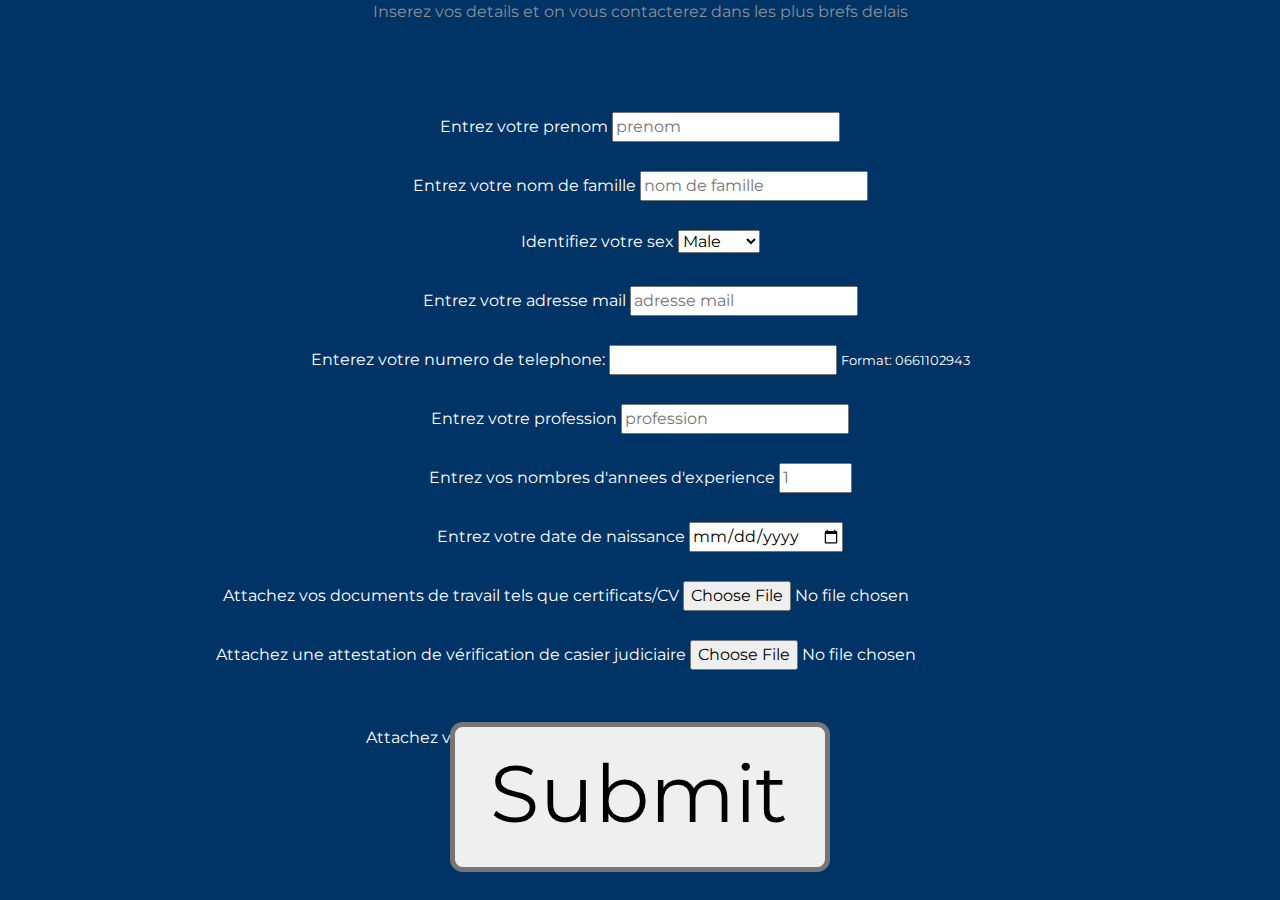
<file: forms.html>
<!DOCTYPE html>
<html lang="en" dir="ltr">

<head>
  <meta charset="utf-8">
  <title>Forms</title>
  <link rel="stylesheet" href="css/styles.css">







  <link rel="stylesheet" href="https://maxcdn.bootstrapcdn.com/bootstrap/4.0.0/css/bootstrap.min.css" integrity="sha384-Gn5384xqQ1aoWXA+058RXPxPg6fy4IWvTNh0E263XmFcJlSAwiGgFAW/dAiS6JXm" crossorigin="anonymous">
  <link rel="stylesheet" href="css/styles.css">

  <link rel="preconnect" href="https://fonts.gstatic.com">
  <link rel="preconnect" href="https://fonts.gstatic.com">
  <link href="https://fonts.googleapis.com/css2?family=Montserrat:wght@100;400;900&family=Ubuntu:ital,wght@0,300;0,400;0,500;0,700;1,300;1,400;1,500;1,700&display=swap" rel="stylesheet">
  <link rel="preconnect" href="https://fonts.gstatic.com">
<link href="https://fonts.googleapis.com/css2?family=Averia+Serif+Libre:wght@700&display=swap" rel="stylesheet">



</head>

<body class="form">


  <p style="text-align:center;">Inserez vos details et on vous contacterez dans les plus brefs delais</p>


<br /><br /><br />

  <form action="mailto:mslaoui.ieu2016@student.ie.edu" method="post" enctype="text/plain" style="text-align:center;">
    <label for="">Entrez votre prenom</label>
    <input type="text" name="Prenom" value="" placeholder="prenom" required><br><br>
    <label for="" >Entrez votre nom de famille</label>
    <input type="text" name="Nom de Famille" value="" placeholder="nom de famille" required><br><br>
    <label for="sex">Identifiez votre sex</label>
<select id="sex" name="sex" required>
  <option value="Male">Male</option>
  <option value="Female">Female</option>
</select><br><br>
    <label for="">Entrez votre adresse mail</label>
    <input type="email" name="Adress mail" value="" placeholder="adresse mail"><br><br>
    <label for="phone">Enterez votre numero de telephone:</label>

<input type="tel" id="phone" name="phone"
       pattern="[0-9]{10}"
       required>

<small>Format: 0661102943</small> <br><br>
    <label for="">Entrez votre profession</label>
    <input type="text" name="Profession" value="" placeholder="profession" required><br><br>
    <label for="">Entrez vos nombres d'annees d'experience</label>
    <input type="number" placeholder="1" step="1" min="0" max="100" name="annees d'experience" required><br><br>
    <label for="">Entrez votre date de naissance</label>
    <input type="date" name="age" required><br><br />
    <label for="">Attachez vos documents de travail tels que certificats/CV</label>
    <input type="file" name="documents de travail"><br /><br />
    <label for="">Attachez une attestation de vérification de casier judiciaire</label>
    <input type="file" name="casier judiciare"><br /><br /><br />
    <label for="">Attachez votre photo</label>
    <input type="file" name="photos"><br /><br />
    <input style="scale:5;"type="submit" name="">
  </form>


</body>

</html>
</file>
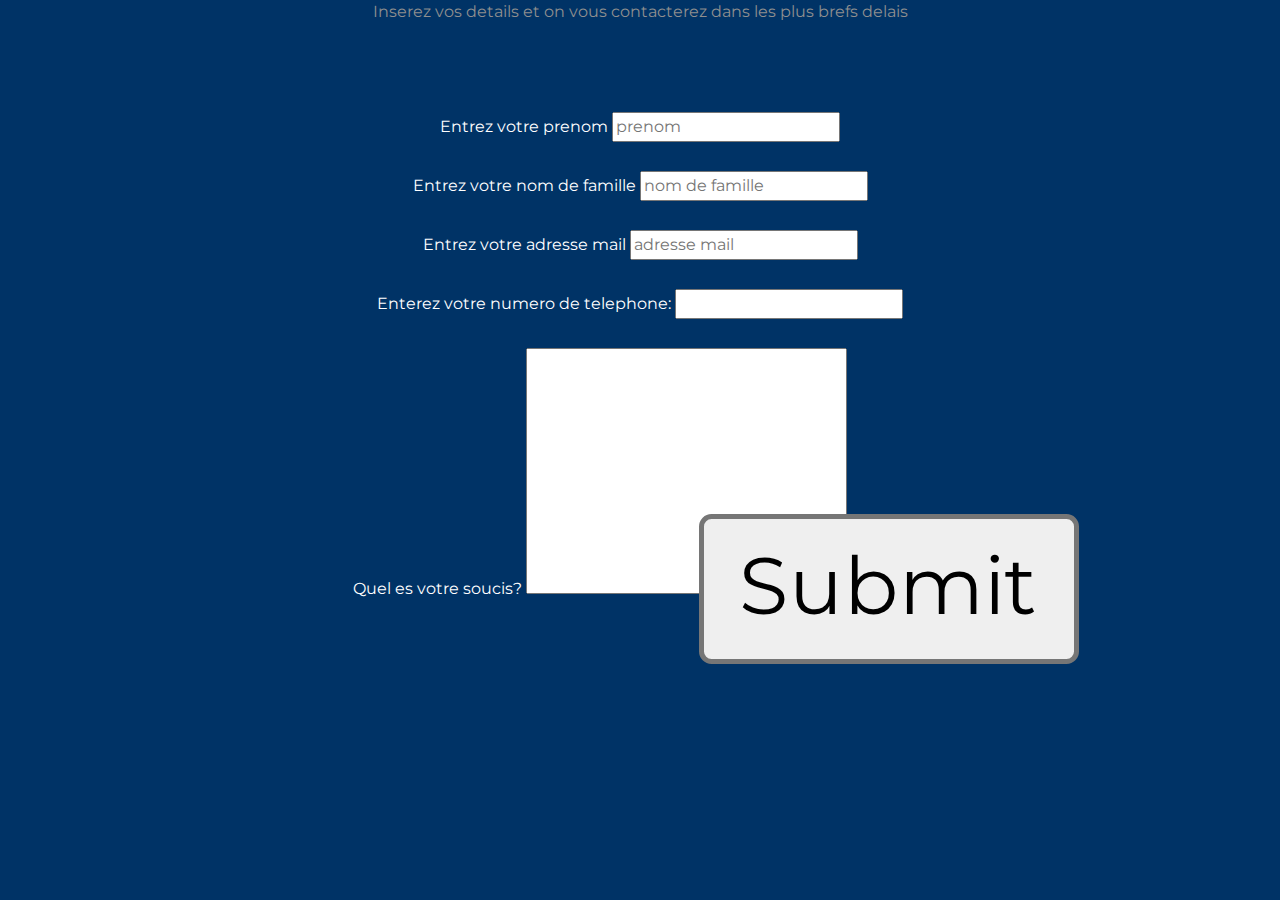
<file: servicesclients.html>
<!DOCTYPE html>
<html lang="en">
<head>
  <meta charset="UTF-8">
  <meta name="viewport" content="width=device-width, initial-scale=1.0">
  <meta http-equiv="X-UA-Compatible" content="ie=edge">
  <title>Services Clients</title>

  <link rel="stylesheet" href="css/styles.css">







  <link rel="stylesheet" href="https://maxcdn.bootstrapcdn.com/bootstrap/4.0.0/css/bootstrap.min.css" integrity="sha384-Gn5384xqQ1aoWXA+058RXPxPg6fy4IWvTNh0E263XmFcJlSAwiGgFAW/dAiS6JXm" crossorigin="anonymous">
  <link rel="stylesheet" href="css/styles.css">

  <link rel="preconnect" href="https://fonts.gstatic.com">
  <link rel="preconnect" href="https://fonts.gstatic.com">
  <link href="https://fonts.googleapis.com/css2?family=Montserrat:wght@100;400;900&family=Ubuntu:ital,wght@0,300;0,400;0,500;0,700;1,300;1,400;1,500;1,700&display=swap" rel="stylesheet">
  <link rel="preconnect" href="https://fonts.gstatic.com">
<link href="https://fonts.googleapis.com/css2?family=Averia+Serif+Libre:wght@700&display=swap" rel="stylesheet">






</head>








<body class="form">





    <p style="text-align:center;">Inserez vos details et on vous contacterez dans les plus brefs delais</p>


  <br /><br /><br />

    <form action="mailto:mslaoui.ieu2016@student.ie.edu" method="post" enctype="text/plain" style="text-align:center;">
      <label for="">Entrez votre prenom</label>
      <input type="text" name="Prenom" value="" placeholder="prenom" required><br><br>
      <label for="" >Entrez votre nom de famille</label>
      <input type="text" name="Nom de Famille" value="" placeholder="nom de famille" required><br><br>

      <label for="">Entrez votre adresse mail</label>
      <input type="email" name="Adress mail" value="" placeholder="adresse mail"><br><br>
      <label for="phone">Enterez votre numero de telephone:</label>

  <input type="tel" id="phone" name="phone"
         pattern="[0-9]{10}"
         required>
         <br><br>


  <label for="soucis">Quel es votre soucis?</label>
  <!-- <input type="text" name="soucis" id="soucis" required
      rows="20" cols="20"> -->
  <textarea name="soucis" id="soucis" cols="30" rows="10"></textarea>

  <input style="scale:5;"type="submit" name="">
    </form>









</body>
</html>
</file>
<file: css/styles.css>
#features {
  /* width: 200px;
  height: 200px; */

  display: block;
 position: relative;
}

#features::after {
  content: "";
  background-image: url(../images/shakinghands2.jpeg);

  background-position:top;
  background-size:cover;
  opacity: 0.4;
  top: 0;
  left: 0;
  bottom: 0;
  right: 0;
  position: absolute;
  z-index: -1;
}
/* #features{
  background-image: url(../images/niceblack.png);
  /* background-color:black; */
  /* color:white; */
} */

.backgroundme{
  /* background-image: url(../images/niceblack.png); */
  /* background-color:black; */
  /* color:white;
  margin-bottom:0; */
}

/* .yo{
  color:cyan;
  transform:scale(2);
  text-align:right;
} */

















#title{
  /* background-color:#003366; */
  /* background:linear-gradient(to top, #3d6ade, #6d9ef0); */
  /* background:linear-gradient(to bottom, #3d6ade, lightblue); */
  /* background-color:#ffffff; */
  background-image: url(../images/niceblack.png);
  background-size:cover;
  color:white;
  padding-bottom:10rem;
  /* height:100vh; */
  box-sizing:border-box;
}
#title2{
  /* background-color:#003366; */
  /* background:linear-gradient(to top, #3d6ade, #6d9ef0); */
  /* background:linear-gradient(to bottom, #3d6ade, lightblue); */
  /* background-color:#ffffff; */
  background-image: url(../images/double-bubble-dark.png);
  /* background-size:cover; */
  color:white;
  /* padding-bottom:10rem; */
  padding-bottom:0;
  margin-bottom:0;
  /* height:100vh; */
  box-sizing:border-box;
}



.introduction-to-site{
  background-image:url(../images/double-bubble.png);
    background-size:auto;
}

.centermytext{
  text-align:center;
  color:white;
}

.heyyou{
  color:white;
  font-weight:400;
  font-size:1rem;
  position:relative;
  z-index:2;
}


.overpictures{
  text-align:center;
  background-image:url(../images/double-bubble-dark.png);
  /* background-color: black; */
  margin-bottom:0;
  height:5rem;
  color:white;
  font-weight:bold;
  font-size:2rem;
  /* border-bottom: 2px cyan solid; */
  /* border-top: 2px cyan solid; */
  margin-bottom:0;
  margin-top:0;
  padding-top:2rem;
  padding-bottom:2rem;

}


h1{
  /* font-family: 'Montserrat', sans-serif; */
  font-family: sans-serif;
  color:cyan;
  font-size:3.5rem;
  line-height:1.5;
  font-weight:900;
}
.container-fluid{
  padding: 3% 15% 2%;


}
.featme{
  /* border-top: 3px solid black;
  border-bottom: 3px solid black; */
}
.beaute{
  border:1px black solid;
  text-align:center;
  /* padding-left:20rem;
  padding-right:20rem; */
}
.content-no-margin{
  margin-left:0;
  margin-right:0;
  padding-left:2rem;
  padding-right:2rem;
}



.ster{
  color: cyan;
  /* font-family:'font-family: 'Averia Serif Libre', cursive; */
  font-family:sans-serif;
  font-weight:bold;
  font-size:4rem;
}
body{
  font-family:'Montserrat', sans-serif;
  margin-right:0;
  margin-left:0;
  margin-bottom:0;
  margin-top:0;
}
/* navigation bar */
.navbar-brand{
  font-family:'Ubuntu';
  font-size:2.5rem;
  font-weight:bold;
}
.navbar{
  padding: 0 0 4.5rem;
}
.nav-item{
  padding: 0 18px;
}
.nav-link{
  font-size: 1.2rem;
  font-weight:400;
}

/* buttons */

.download-button{
margin:5% 3% 5% 0;
}
.whiteme{
  color:white;
  text-decoration:underline;
  font-style:italic;
}
.center-me-again{
  text-align:center;
  /* background-color: white; */
  /* background-color:white; */
  background-image:url(../images/double-bubble.png);
  background-size:auto;

  border-top:4px black solid;
  border-bottom:4px black solid;


  /* align-items: center;
  display: flex;
  justify-content: center; */
}
.color-me-blue{
  color:black;
  font-size:140%;
  /* font-weight:bold; */
  /* padding-right:10rem;
  padding-left:10rem; */
  /* display: flex;
 align-items: center; */

}
h3{
  color:green;
  /* display: flex;
 align-items: center; */
}
/* a{color:white;} */

/* image */

.phone-image{
  width:90%;
  margin-bottom: 12rem;

  /* margin-top:5rem; */
  /* margin-top:10rem; */
  margin-top:15rem;

  position:absolute;
  left:2.2rem;
  /* top:4rem; */


}

@media screen and (min-width: 990px) {
  .bold-it{
    font-size:1.5rem;
  }
  .further-change{
    color:#ef8172;
    transform:scale(2);
    /* 1.5 */
    padding-bottom:2rem;
    /* 1.2 */
    padding-top:3rem;
  }
  .further-change:hover{
    color:#ff4c68;
    transform:scale(2);
    /* 1.5 */
    padding-bottom:2rem;
    /* 1.2 */
    padding-top:3rem;
  }
  h2{
    line-height:1.5;
  }

}
.colormestp{
  background-image:url(../images/double-bubble-dark.png);
  background-size: auto;
  color:white;
}

@media screen and (max-width: 990px) {
    .phone-image {
        transform:rotate(0deg);
        position:static;
    }
    #title{
      text-align:center;
    }
    #title2{
      text-align:center;
    }
    .testimonial-text {
      font-weight:400;
    }
    .resizetotablet{
      font-size:3.5vw;
      color:white;
    }
    .font-change{
      font-size:5vw;
    }
    .widen{
      font-size:5vw;
    }
    .widen2{
      font-size:7vw;
    }
    .color-me-blue{
      font-size:5vw;
      line-height:2;
    }
    .download-button{
    transform:scale(1.2);
    transform:scaleY(1.5);
    }
    .download-button2{
      margin-bottom:10rem;
      margin-top:6rem;
    }
    .scalemeplease{
      transform:scale(1.5);
    }
    .form{
      font-size:4vw;
      margin-right:0;
      margin-left:0;
      margin-top:0;
      margin-bottom:0;
      background-color:#003366;
      color:white;
    }
}
.form{
  /* font-size:4vw; */
  margin-right:0;
  margin-left:0;
  margin-top:0;
  margin-bottom:0;
  background-color:#003366;
  color:white;
}
.keber{
  font-size:2vw;
  text-align:center;
}
@media screen and (max-width: 990px) {
  .keber{
    font-size:4vw;
    text-align:center;
  }
  .keber3{
    font-size:6vw;
  }
  .bold-it{
    font-size:7vw;
    margin-bottom:5vh;
    margin-top:2vh;
  }
  .further-change{
    color:#ef8172;
    transform:scale(3.5);
    /* 1.5 */
    padding-bottom:4rem;
    /* 1.2 */
    padding-top:5rem;
  }
  .center-me-again{
    padding-bottom:6rem;
    /* 1.2 */
    padding-top:6rem;


  }
  h2{

    line-height:2;
  }
}

.col-lg-4{
  text-align:center;
  padding:5%;
}

.bold-it{
  font-weight:bold;
  font-family:'Montserrat', sans-serif;
}

.font-change{
  /* color:#8f8f8f; */
  color:black;
  /* color:white; */
}
p{
  color:#8f8f8f;
}


/* testimonial */
#testimonials{

  text-align:center;
  /* background-color:#003366; */
  /* background-color:white; */
  /* background:linear-gradient(to top, #3d6ade, #6d9ef0); */
  /* background:linear-gradient(to bottom, #3d6ade, lightblue); */
  background-image: url(../images/double-bubble-dark.png);
  background-size:repeat;
  color:white;

  /* padding-top:10%;
  padding-bottom:10%; */

  padding-top:0;
  padding-bottom:0;
  box-sizing:border-box;

  min-height:58rem;
}
h2{
  font-family:'Montserrat', sans-serif;
  font-weight:bold;
  font-size:2.5rem;
}
.dog-image{
  border-radius:100%;
  width:10%;
  margin:20px;
}
#press{
  background-color:#ef8172;
  text-align:center;
  padding-bottom:3%;
}
.press-logo{
  width:15%;
  margin:20px 20px 50px;
}

.carousel-item{
  padding:7% 15%;
}


/* pricing section */

#pricing{
  padding:100px;
  text-align:center;
}
.pricing-column{
  padding:3% 2%;
}

/* hidding phone image */
#features{
  /* background-color:white; */
  /* background-image: url(../images/homeservices.jpeg);
  background-size:content;
  background-position:center;
  position:relative; */
}

.segher{
  max-width:50%;
  max-height:50%;
}

#cta{
  background-color:#ff4c68;
  text-align:center;
  /* padding: 5% 25% 8%; */
  padding:7% 15%;
  color:white;
  /* font-size:3.5rem;
  line-height:1.5; */
}
.cta-heading{
  /* margin-left:80px;
  margin-right: 80px;
  padding-bottom:30px;
  padding-top:30px; */
  font-family: 'Montserrat', sans-serif;
  font-weight:900;
  font-size:3.5rem;
  line-height:1.5;
}
.unstuck-buttons{
  /* margin-left:15px;
  margin-right:15px; */
}
#footer{
  /* background-color:#003366; */
  /* background:linear-gradient(to top, #3d6ade, #6d9ef0); */
  background-image: url(../images/double-bubble-dark.png);
  background-size:content;
  text-align:center;
  /* margin-top:60px;
  margin-bottom:60px; */
  padding:3% 15%;
  border-top:3px black solid;
}
.footer-icons{
  /* margin-right:8px;
  margin-left:8px; */
  margin:20px 10px;
  transform:scale(1.2);
  margin-bottom:3px;
}
</file>
